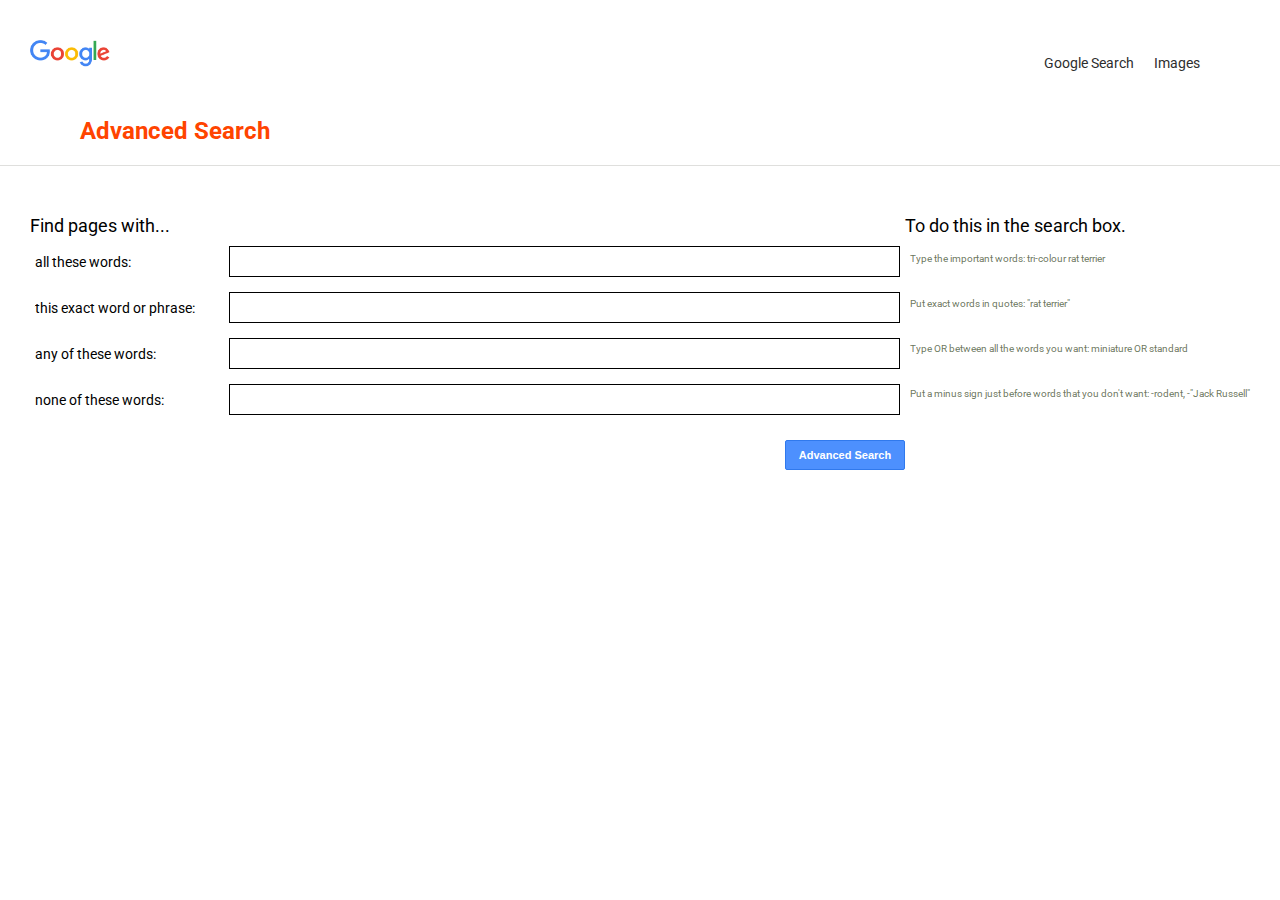
<file: advance.html>
<!DOCTYPE html>
<html lang="en">
<head>
    <meta charset="UTF-8">
    <meta name="viewport" content="width=device-width, initial-scale=1.0">
    <link rel="shotcut icon" href="images/google-icon.svg">
    <link href="https://fonts.googleapis.com/css?family=Roboto:400,700&display=swap" rel="stylesheet">
    <link rel="stylesheet" href="https://maxcdn.icons8.com/fonts/line-awesome/1.1/css/line-awesome-font-awesome.min.css">
    <link rel="stylesheet" href="custom.css">
    <link rel="stylesheet" href="adv.css">
	<title>Google advance</title>
</head>
<body>
	<form action="https://www.google.com/search">
	
	<div class="top-bar">
		<div class="top">
		<img src="google.png" alt="google img" />
		<div class="menu">
          <a href="index.html">Google Search</a>
          <a href="images.html">Images</a>
    	</div>
	   </div>
		<h1>Advanced Search</h1>
	</div>
	
	<div class="main_div">
		
			<div class="column column1">

				<span class="first">
					Find pages with...
				</span>

				<div class="row">
					<label for="first">all these words:</label>
					<input type="text" id="first" name="as_q" />
				</div>
				<div class="row">
					<label for="second">this exact word or phrase:</label>
					<input type="text" id="second" name="as_epq" />
				</div>
				<div class="row">
					<label for="third">any of these words:</label>
					<input type="text" id="third" name="as_oq" />
				</div>
				<div class="row">
					<label for="fourth">none of these words:</label>
					<input type="text" id="fourth" name="as_eq" />
				</div>
				<button type="submit" style="align-self: right;">Advanced Search</button>
			</div>


			<div class="column column2">
				<span class="first">
					To do this in the search box.
				</span>


				<div class="row">
					<p>Type the important words: tri-colour rat terrier</p>
				</div>

				<div class="row">
					<p>Put exact words in quotes: "rat terrier"</p>
				</div>

				<div class="row">
					<p>Type OR between all the words you want: miniature OR standard</p>
				</div>

				<div class="row">
					<p>Put a minus sign just before words that you don't want: -rodent, -"Jack Russell"</p>
				</div>
			</div>

			
	
		</div>
		
	</form>
</body>
</html>
</file>
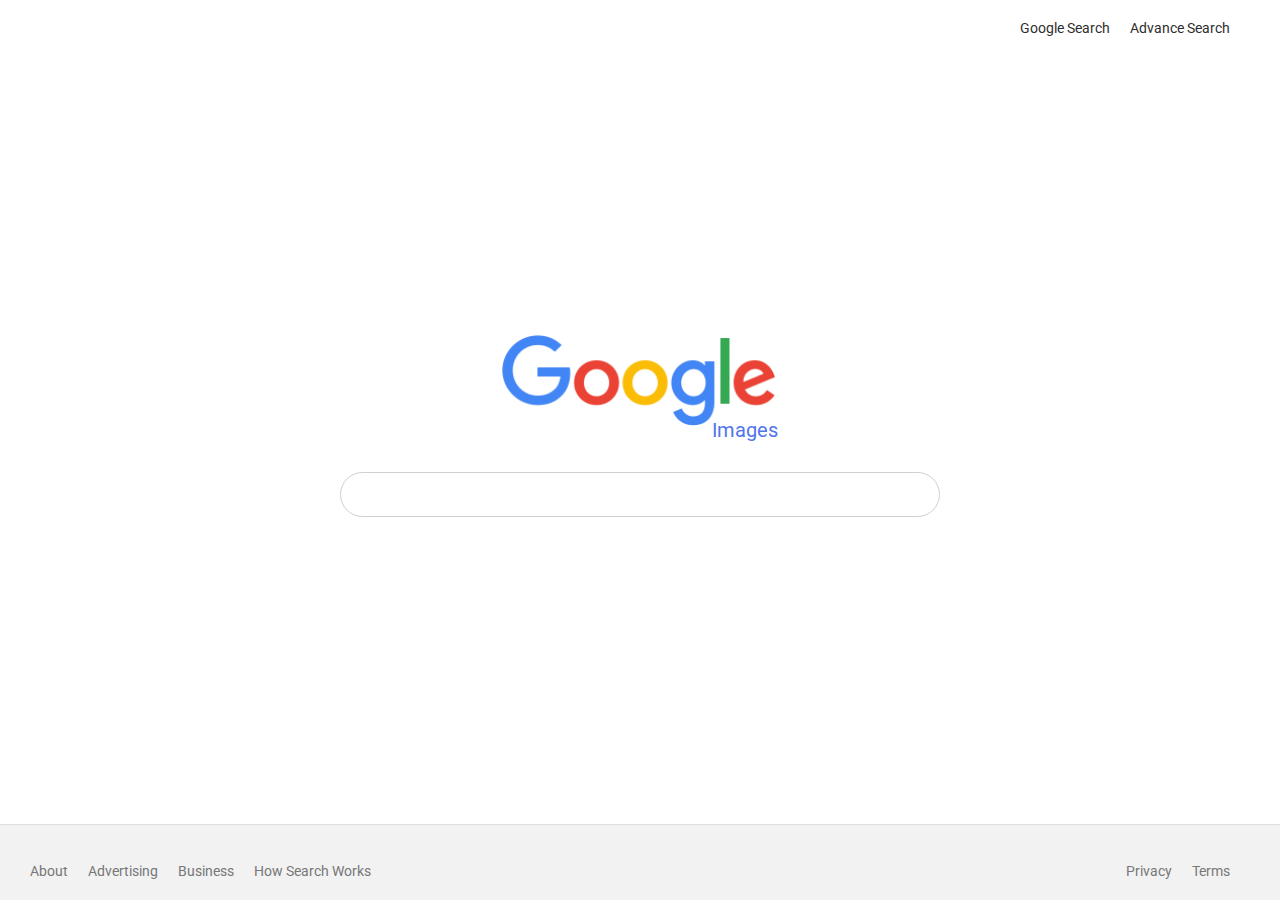
<file: images.html>
<html>
  <head>
    <title>Google Images</title>
    <meta charset="UTF-8">
    <meta name="viewport" content="width=device-width, initial-scale=1.0">
    <link rel="shotcut icon" href="images/google-icon.svg">
    <link href="https://fonts.googleapis.com/css?family=Roboto:400,700&display=swap" rel="stylesheet">
    <link rel="stylesheet" href="https://maxcdn.icons8.com/fonts/line-awesome/1.1/css/line-awesome-font-awesome.min.css">
    <link rel="stylesheet" href="custom.css">
  </head>
  <body>
    <div class="menu">
          <a href="index.html">Google Search</a>
          <a href="advance.html">Advance Search</a>
    </div>
    <div class="content">
      <div class="search-wrapper">
        <span class="search-logo">
          <img src="google.png" alt="google img" />
          <p>Images</p>
        </span>
        <div class="search-bar">
          <div class="search-icon">
            <i class="fa fa-search"></i>
          </div>

          <form action="https://www.google.com/search">
          <input type="text" name="q" autofocus="" />
          <input type="hidden" name="tbm" value="isch" />
          </div>
        </div>
        </form>
      </div>
    </div>
    <div class="bottom-bar">
      <div class="bar-left bar">
        <div class="menu">
          <a href="https://about.google/?utm_source=google-ET&utm_medium=referral&utm_campaign=hp-footer&fg=1">About</a>
          <a href="https://www.google.com/url?sa=t&rct=j&q=&esrc=s&source=webhp&cd=&cad=rja&uact=8&ved=0ahUKEwi3mt3RpdnrAhUM4zgGHQeIAHcQkdQCCBU&url=https%3A%2F%2Fwww.google.com%2Fintl%2Fen_np%2Fads%2F%3Fsubid%3Dww-ww-et-g-awa-a-g_hpafoot1_1!o2%26utm_source%3Dgoogle.com%26utm_medium%3Dreferral%26utm_campaign%3Dgoogle_hpafooter%26fg%3D1&usg=AOvVaw1UGI5Kas8TOjgjJjR5duqN">Advertising</a>
          <a href="https://www.google.com/services/?subid=ww-ww-et-g-awa-a-g_hpbfoot1_1!o2&utm_source=google.com&utm_medium=referral&utm_campaign=google_hpbfooter&fg=1#?modal_active=none">Business</a>
          
          <a href="https://www.google.com/search/howsearchworks/?fg=1">How Search Works</a>
        </div>
      </div>
      <div class="bar-right bar">
        <div class="menu">
          <a href="https://policies.google.com/privacy?hl=en-ET&fg=1">Privacy</a>
          <a href="https://policies.google.com/terms?hl=en-ET&fg=1">Terms</a>
          
        </div>
      </div>
    </div>
  </body>
</html>
</file>
<file: custom.css>
* {
  margin: 0;
}

html, body {
  height: 100%;
}

body {
  font-family: 'Roboto', sans-serif;
  display: flex;
  flex-direction: column;
}

.top-bar {
  
  align-items: center;
  padding: 0px 30px;
  margin:10px 0px 5px;
}
.top{
  display: flex;
}
.content {
  flex: 1;
  display: flex;
  flex-direction: column;
  align-items: center;
  justify-content: center;
}


.menu {
  margin-left: auto;
  display: flex;
  align-items: center;
  padding: 20px 30px;
}

.menu a {
  color: #2d2d2d;
  text-decoration: none;
  margin-right: 20px;
  font-size: .9rem;
}

.menu a:hover {
  text-decoration: underline;
}

.search-wrapper {
  width: 600px;
  display: flex;
  flex-direction: column;
  align-items: center;
}

.search-logo img {
  width: 275px;
}
.search-logo p{
  color: rgb(81, 117, 235);
  margin-top: -10px;
  margin-left: 210px;
  font-size: 20px;
}

.search-bar {
  margin: 30px 0;
  position: relative;
  width: 100%;
}

.search-bar input {
  height: 45px;
  width: 100%;
  border: 1px solid #d0d0d0;
  border-radius: 100px;
  padding: 0 100px 0px 50px;
  outline: 0;
  box-shadow: 0 0 0 0 rgba(136, 136, 136, 0);
  font-size: 18px;
  transition: box-shadow .3s;
}

.search-bar input:hover{
  box-shadow: 0 0 12px -4px #888888;
}

.search-bar input:focus {
  box-shadow: 1 1 15px -4px #888888;
}

.search-bar .search-icon {
  position: absolute;
  width: 45px;
  height: 45px;
  align-items: center;
  justify-content: center;
  top: 0;
  display: flex;
  font-size: 20px;
  color: #888888;
}

.search-bar .search-icon.right {
  right: 0;
}


.search-buttons {
  display: flex;
  margin-bottom: 30px;
}

.search-buttons .a {
  text-decoration: none;
  margin-right: 15px;
  background-color: #ecececaa;
  color: black;
  padding: 7px 12px;
  border-radius: 5px;
  border: 1px solid rgba(0, 0, 0, 0);
  font-size:.9rem;
  color:#665544;
  cursor:pointer;
}

.search-buttons .a:last-child {
  margin-right: 0;
}

.search-buttons .a:hover {
  border: 1px solid #cccccc;
  color:#111111;
  background: #ecececdd;
}

.bottom-bar {
  display: flex;
  align-items: flex-end;
  min-height:75px;
  background-color: #ecececaa;
  border-top: 1px solid #d4d4d4aa;
  justify-content: space-between;
  flex-wrap: wrap;
}

.bar{
  display:flex;
  align-items: flex-end;
}

.bar .menu a{
  font-size:.9rem;
  color:#777777;
}


.fa-search{
  transform: rotateY(180deg);
}




@media screen and (max-width: 635px) {
  .content img{
    transform: scale(.9);
  }

  .search-wrapper{
    width:90%;
  }
}


@media screen and (max-width: 500px) {
  .bottom-bar a{
    font-size:10px;
  }
}
</file>
<file: adv.css>
.top-bar h1{
	font-size:1.5rem;
	color:#ff4400;
	margin-left: 50px;
	margin-bottom: 20px;
	
}

.top-bar{
	border-bottom:1px solid #11100022;
}
.top-bar img{
	width: 80px;
	margin-top: 30px;
	margin-bottom: 50px;
}
.main_div{
	margin-top:50px;
	margin-left: 30px ;
	display: flex;
	justify-content: space-between;
}

.main_div .column .row{
	display: flex;
	justify-content: space-between;
	align-items: center;
	padding:5px 5px;
	margin:5px 0px;
	min-height: 25px;
}

.column .row input{
	min-width:75%;
	height:25px;
	padding:2px 10px;
	border:1px solid #000;
}

.column .row input:focus{
	box-shadow:inset 0 0 2px .5px #2233ff;
}

.column .first{
	font-size:1.1rem;
}

.column .row label{
	font-size:14px;
}

.column1{
	width:70%;
}

.column2{
	display: flex;
	width:30%;
	align-items:flex-start;
	flex-direction: column;
}

.column2 .row p{
	font-size:10px;
	line-height:25px;
	color:#334422bb;
}

@media screen and (max-width: 1100px) {
 	.column2{
 		display: none;
 	}

	.column1{
		width: 100%;
	}
 }

@media screen and (max-width: 800px) {
	.column .row{
 		flex-direction: column;
	}
	.column .row input{
		width:100%;
	}
}


@media screen and (max-width: 520px) {
	form{
		width:100%;
		position: relative;
	}
	.top-bar h1{
		font-size:1.22rem;
		color:#ff4400;
		display: block;
	}

	.main_div{
		margin:10px 5px;
		justify-content: center;
	}

	.column{
		width:90%;
	}

	.menu a{
		font-size:.85rem;
	}

	.top-bar{
		padding:0px 10px;
	}

	.menu{
		padding:10px;
	}
}


button{
	height:30px;
	min-width:120px;
	background: #4d90fe;
	border:1px solid #3079ed;
	color:#fff;
	border-radius: 2px;
	cursor: default;
	font-size: 11px;
	font-weight: bold;
	text-align: center;
	white-space: nowrap;
	user-select: none;
	box-shadow: none;
	margin:20px 0px 20px auto;
	display: block;
}
</file>
